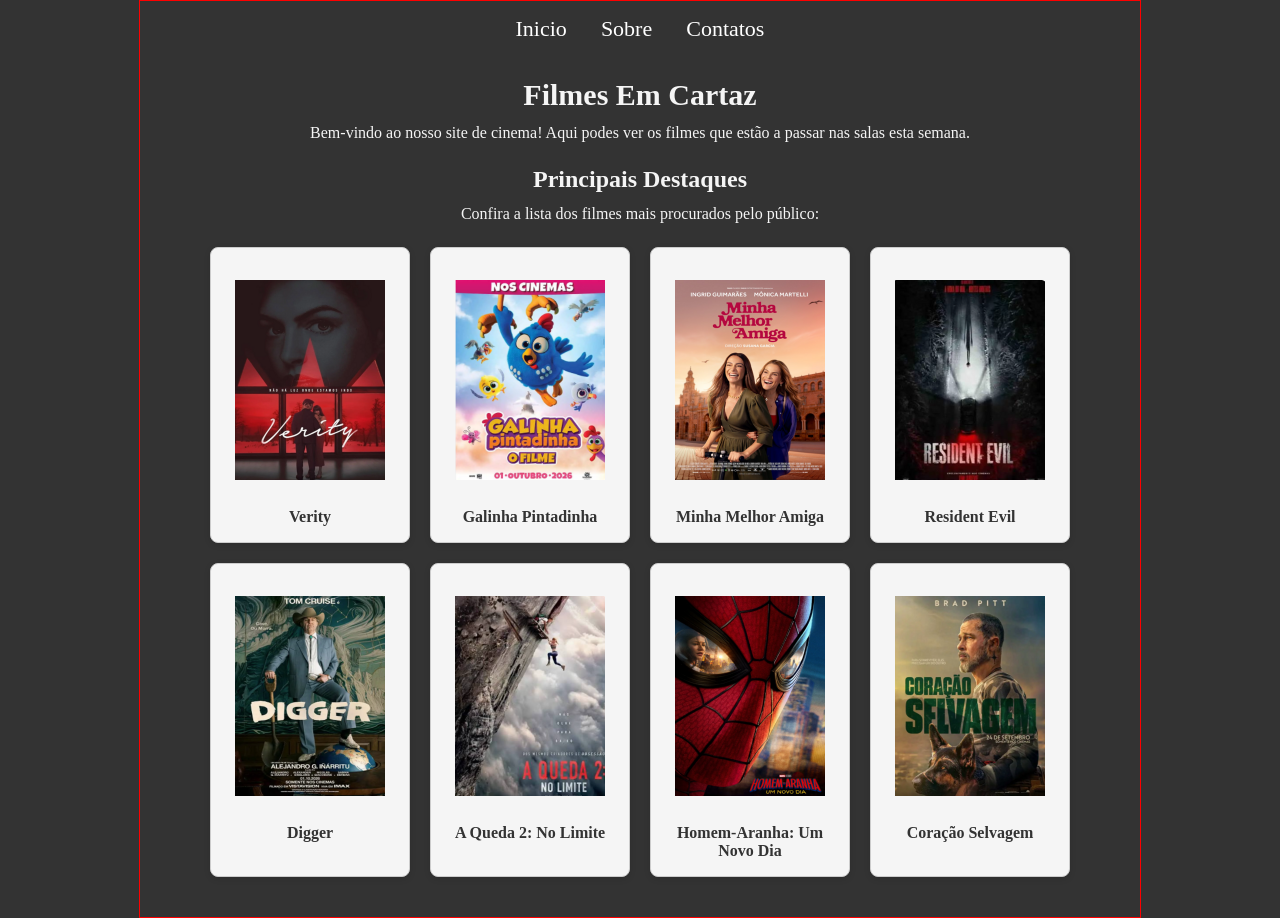
<file: index.html>
<!DOCTYPE html>
<html lang="pt">
<head>
    <meta charset="UTF-8"/>
    <title>CineClube - Início</title>
    <link rel="stylesheet" href="./css/style.css">
</head>
<body>  
    <div id="container"> 
        <nav>
            <ul>
                <li><a href="index.html">Inicio</a></li>
                <li><a href="sobre.html">Sobre</a></li>
                <li><a href="contatos.html">Contatos</a></li>
            </ul>
        </nav> 
        
        <div class="content">
            <h1>Filmes Em Cartaz</h1>
            <p>Bem-vindo ao nosso site de cinema! Aqui podes ver os filmes que estão a passar nas salas esta semana.</p>
            
            <h2>Principais Destaques</h2>
            <p>Confira a lista dos filmes mais procurados pelo público:</p>
            
            <ul class="filmes">
                <li>
                    <img src="img.png" alt="Verity" width="150" height="200">
                    <span>Verity</span>
                </li>
                <li>
                    <img src="img1.png" alt="Galinha Pintadinha" width="150" height="200">
                    <span>Galinha Pintadinha</span>
                </li>
                <li>
                    <img src="img2.png" alt="Minha Melhor Amiga" width="150" height="200">
                    <span>Minha Melhor Amiga</span>
                </li>
                <li>
                    <img src="img3.png" alt="Resident Evil" width="150" height="200">
                    <span>Resident Evil</span>
                </li>
                <li>
                    <img src="img5.png" alt="Digger" width="150" height="200">
                    <span>Digger</span>
                </li>
                <li>
                    <img src="img6.png" alt="A Queda 2: No Limite" width="150" height="200">
                    <span>A Queda 2: No Limite</span>
                </li>
                <li>
                    <img src="img7.png" alt="Homem-Aranha: Um Novo Dia" width="150" height="200">
                    <span>Homem-Aranha: Um Novo Dia</span>
                </li>
                <li>
                    <img src="img8.png" alt="Coração Selvagem" width="150" height="200">
                    <span>Coração Selvagem</span>
                </li>
            </ul>

        </div>
    </div>
</body>    
</html>
</file>
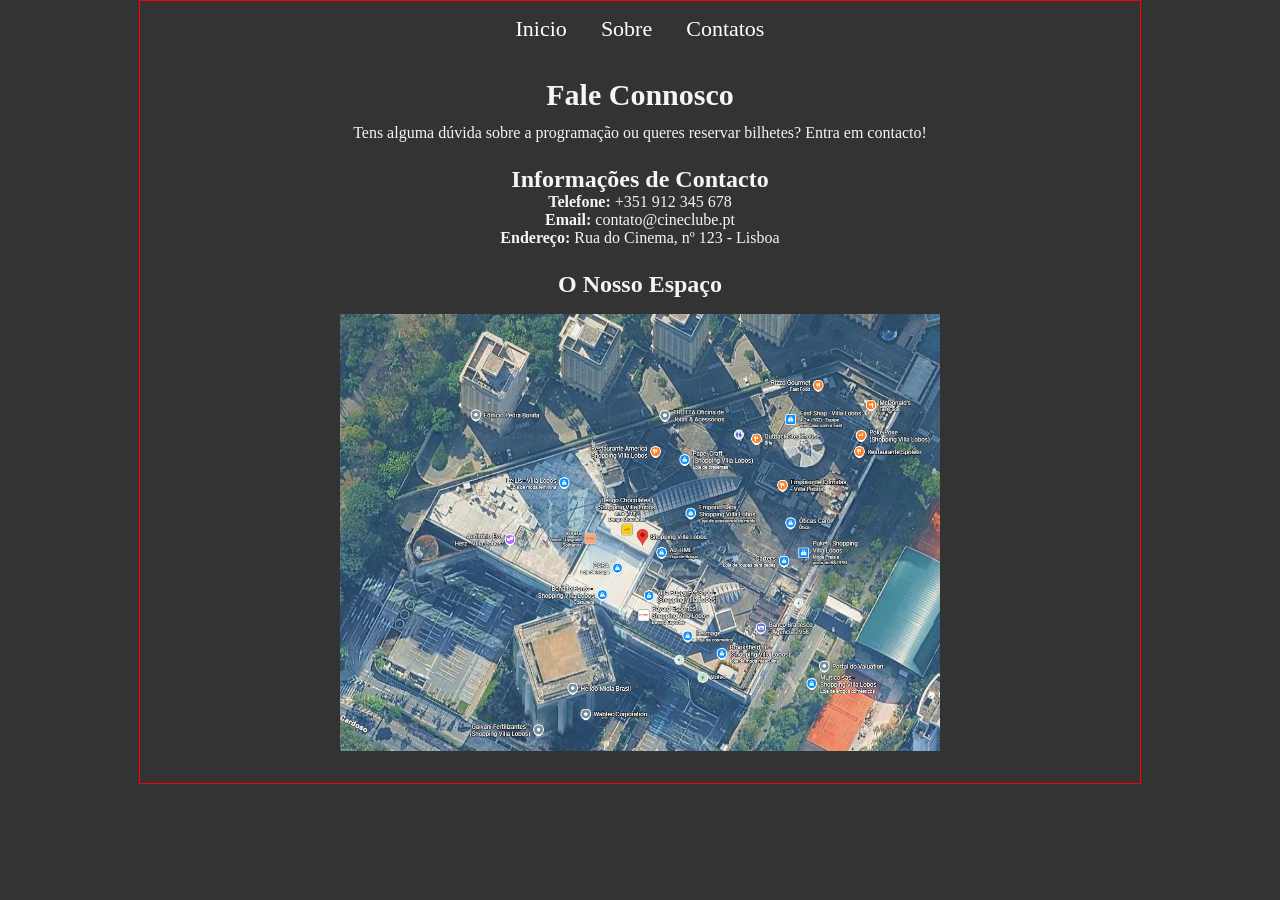
<file: contatos.html>
<!DOCTYPE html>
<html lang="pt">
<head>
    <meta charset="UTF-8"/>
    <title>CineClube - Contatos</title>
    <link rel="stylesheet" href="./css/style.css">
</head>
<body>  
    <div id="container"> 
        <nav>
            <ul>
                <li><a href="index.html">Inicio</a></li>
                <li><a href="sobre.html">Sobre</a></li>
                <li><a href="contatos.html">Contatos</a></li>
            </ul>
        </nav> 
        
        <div class="content">
            <h1>Fale Connosco</h1>
            <p>Tens alguma dúvida sobre a programação ou queres reservar bilhetes? Entra em contacto!</p>
            
            <h2>Informações de Contacto</h2>
            <ul>
                <li><strong>Telefone:</strong> +351 912 345 678</li>
                <li><strong>Email:</strong> contato@cineclube.pt</li>
                <li><strong>Endereço:</strong> Rua do Cinema, nº 123 - Lisboa</li>
            </ul>

            <h2>O Nosso Espaço</h2>
            <img src="img10.png" alt="Imagem do CineClube" width="600" height="250">
        </div>
    </div>
</body>    
</html>
</file>
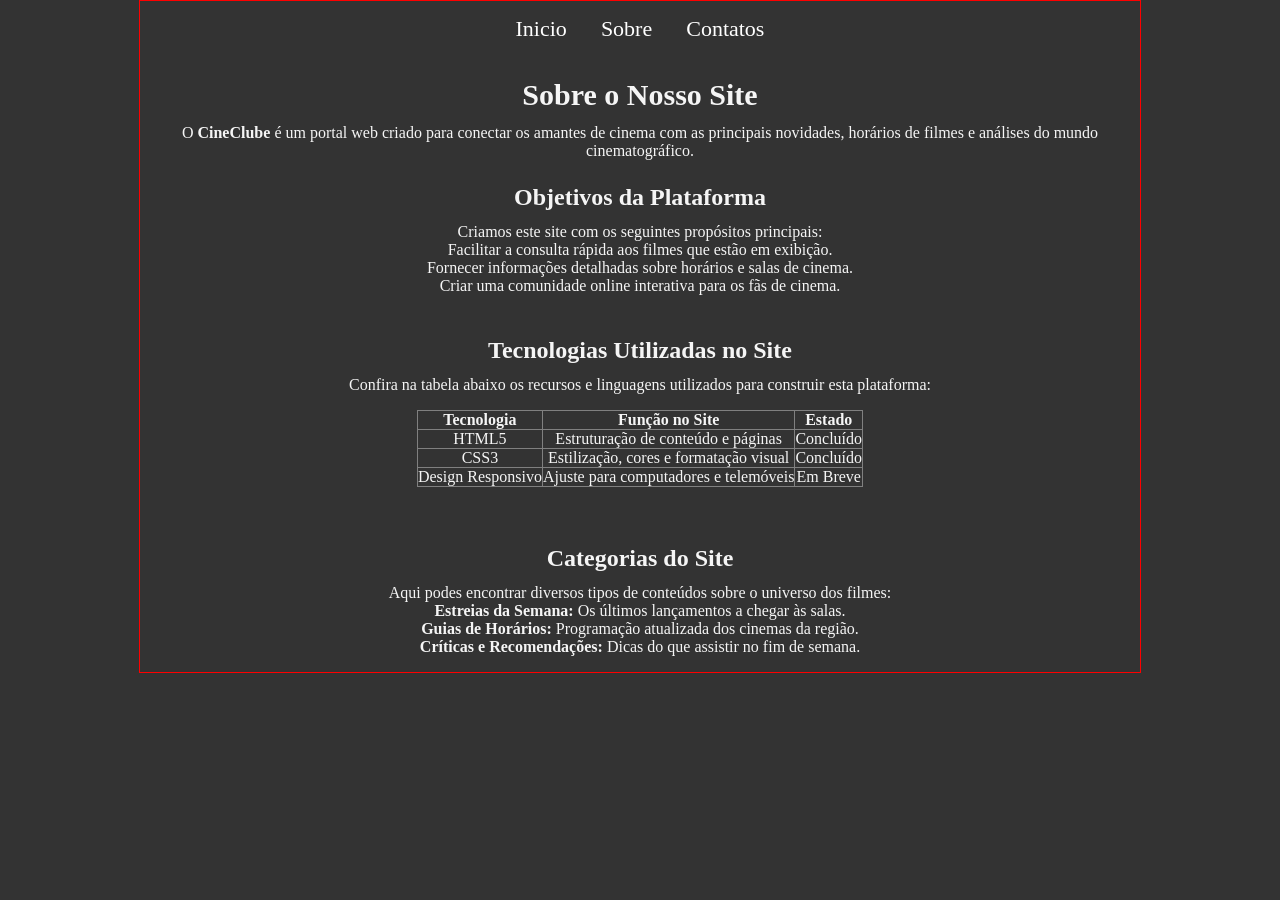
<file: sobre.html>
<!DOCTYPE html>
<html lang="pt">
<head>
    <meta charset="UTF-8"/>
    <title>CineClube - Sobre o Site</title>
    <link rel="stylesheet" href="./css/style.css">
</head>
<body>  
    <div id="container"> 
        <nav>
            <ul>
                <li><a href="index.html">Inicio</a></li>
                <li><a href="sobre.html">Sobre</a></li>
                <li><a href="contatos.html">Contatos</a></li>
            </ul>
        </nav> 
        
        <div class="content">
            <h1>Sobre o Nosso Site</h1>
            <p>O <strong>CineClube</strong> é um portal web criado para conectar os amantes de cinema com as principais novidades, horários de filmes e análises do mundo cinematográfico.</p>
            
            <h2>Objetivos da Plataforma</h2>
            <p>Criamos este site com os seguintes propósitos principais:</p>
            <ol>
                <li>Facilitar a consulta rápida aos filmes que estão em exibição.</li>
                <li>Fornecer informações detalhadas sobre horários e salas de cinema.</li>
                <li>Criar uma comunidade online interativa para os fãs de cinema.</li>
            </ol>

            <br>
            <h2>Tecnologias Utilizadas no Site</h2>
            <p>Confira na tabela abaixo os recursos e linguagens utilizados para construir esta plataforma:</p>

            <!-- Tabela exigida pelo trabalho -->
            <table border="1">
                <tr>
                    <th>Tecnologia</th>
                    <th>Função no Site</th>
                    <th>Estado</th>
                </tr>
                <tr>
                    <td>HTML5</td>
                    <td>Estruturação de conteúdo e páginas</td>
                    <td>Concluído</td>
                </tr>
                <tr>
                    <td>CSS3</td>
                    <td>Estilização, cores e formatação visual</td>
                    <td>Concluído</td>
                </tr>
                <tr>
                    <td>Design Responsivo</td>
                    <td>Ajuste para computadores e telemóveis</td>
                    <td>Em Breve</td>
                </tr>
            </table>

            <br>
            <h2>Categorias do Site</h2>
            <p>Aqui podes encontrar diversos tipos de conteúdos sobre o universo dos filmes:</p>
            <ul>
                <li><strong>Estreias da Semana:</strong> Os últimos lançamentos a chegar às salas.</li>
                <li><strong>Guias de Horários:</strong> Programação atualizada dos cinemas da região.</li>
                <li><strong>Críticas e Recomendações:</strong> Dicas do que assistir no fim de semana.</li>
            </ul>

        
        </div>
    </div>
</body>    
</html>
</file>
<file: css/style.css>
* {
    margin: 0px;
    padding: 0px;
    list-style: none;
}

body {
    background-color: #333333;
    color: #f5f5f5;
}

#container {
    border-width: 1px;
    border-style: solid;
    border-color: red;
    max-width: 1000px;
    width: 100%;
    margin: 0 auto;
}

nav ul {
    text-align: center;
    background-color: #333333;
}

nav ul li {
    display: inline-block;
}

nav ul li a {
    display: block;
    color: #ffffff;
    font-size: 22px;
    padding-top: 15px;
    padding-bottom: 15px;
    padding-left: 15px;
    padding-right: 15px;
    text-decoration: none;
}

nav ul a:hover {
    background-color: #555555;
    color: red;
}
h1 {
    text-align: center;
    font-size: 30px;
    color: #f5f5f5;
    margin-top: 5px;
}

.content {
    padding: 16px;
    text-align: center;
}

.content h2 {
    margin-top: 24px;
    font-size: 24px;
    color: #f5f5f5;
}

.content p {
    margin-top: 12px;
}

.content table {
    margin: 16px auto;
    border-collapse: collapse;
}

.content img {
    display: block;
    max-width: 100%;
    height: auto;
    margin: 16px auto;
}

.filmes {
    display: grid;
    grid-template-columns: repeat(auto-fit, minmax(180px, 1fr));
    gap: 20px;
    max-width: 860px;
    margin: 24px auto;
}

.filmes li {
    display: flex;
    flex-direction: column;
    align-items: center;
    gap: 12px;
    padding: 16px;
    border: 1px solid #cccccc;
    border-radius: 8px;
    background-color: #f5f5f5;
    color: #333333;
    box-shadow: 0 2px 6px rgba(0, 0, 0, 0.12);
}

.filmes img:hover {
    display: block;
    width: 150px;
    height: 200px;
    object-fit: cover;
    transform: scale(1.05);
}
.filmes img {
    transition: transform 0.3s ease;
}

.filmes span {
    color: #333333;
    font-weight: bold;
    text-align: center;
}
</file>
